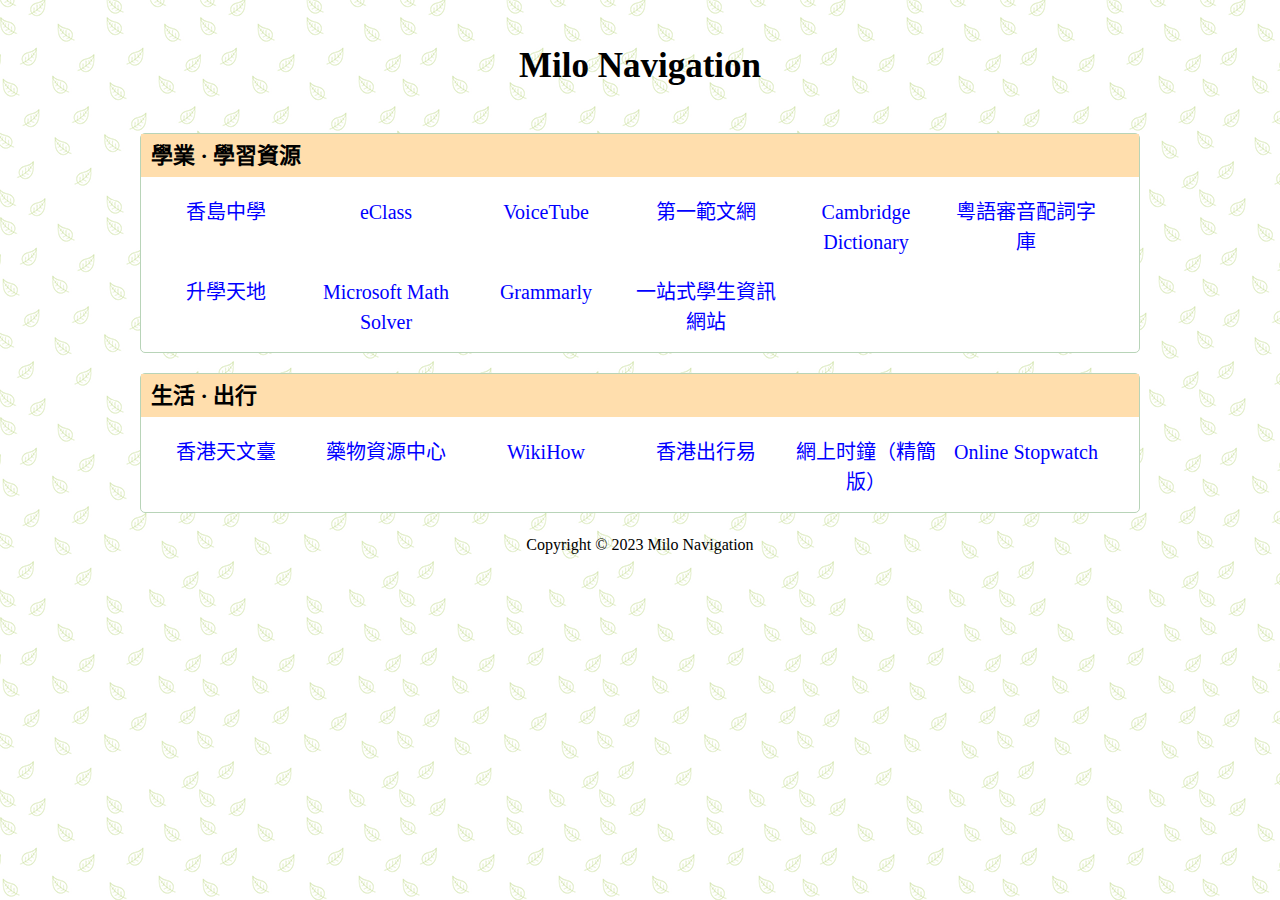
<file: navigation/index.html>
<!DOCTYPE html>
<html lang="zh-CN">
  
  <head>
    <meta charset="utf-8" />
    <meta http-equiv="X-UA-Compatible" content="IE=edge" />
    <meta name="renderer" content="webkit" />
    <meta name="viewport" content="width=device-width, initial-scale=1" />
    <link rel="stylesheet" href="css/style.css" />
    <title>Milo Navigation</title></head>
  
  <body>
    <div style="max-width:1000px; margin:10px auto;">
      <div class="title">
        <b>Milo Navigation</b>
      </div>
      <div class="nav">
        <h3>
          <b>學業 · 學習資源</b>
          <i>
          </i>
        </h3>
        <a href="https://heungto.edu.hk/">香島中學</a>
        <a href="https://eclass.heungto.edu.hk/">eClass</a>
        <a href="https://tw.voicetube.com/">VoiceTube</a>
        <a href="https://www.diyifanwen.com/">第一範文網</a>
        <a href="https://dictionary.cambridge.org/">Cambridge Dictionary</a>
        <a href="https://humanum.arts.cuhk.edu.hk/Lexis/lexi-can/">粵語審音配詞字庫</a>
        <a href="https://www.schooland.hk/">升學天地</a>
        <a href="https://mathsolver.microsoft.com/">Microsoft Math Solver</a>
        <a href="https://app.grammarly.com/">Grammarly</a>
        <a href="http://student.hk/">一站式學生資訊網站</a>
        <div class="clear"></div>
      </div>
      <div class="nav">
        <h3>
          <b>生活 · 出行</b>
          <i>
          </i>
        </h3>
        <a href="https://www.hko.gov.hk/">香港天文臺</a>
        <a href="http://www.derc.org.hk/">藥物資源中心</a>
        <a href="https://wikihow.com/">WikiHow</a>
        <a href="https://www.hkemobility.gov.hk/tc/traffic-information/live/cctv">香港出行易</a>
        <a href="https://www.hko.gov.hk/tc/gts/time/digital_clock.html">網上时鐘（精簡版）</a>
        <a href="https://www.online-stopwatch.com/">Online Stopwatch</a>
        <div class="clear"></div>
      </div>
      <div class="footer">Copyright © 2023 Milo Navigation</div></div>
  </body>

</html>
</file>
<file: navigation/css/style.css>
body {
	height:100%;
	width:100%;
	margin:0;
	padding:0;
}
body {
	line-height:1.5;
	font-family:"Comic Sans MS", cursive;
	background-image:url(../img/background-1.jpg);
}
.nav {
	border:solid 1px #B8D4B8;
	margin-bottom:20px;
	border-radius:5px;
	background-color:#fff;
}
.nav:hover {
	box-shadow:0 5px 30px #999;
}
.nav h3 {
	margin:0;
	background-color:#FFDEAD;
	padding:5px 10px;
	font-weight:normal;
	font-size:22px;
}
.nav h3 i {
	font-style:normal;
	padding-left:10px;
	color:red;
}
.clear {
	clear:both;
	height:15px;
}
.nav a {
	float:left;
	width:150px;
	margin-top:20px;
	margin-left:10px;
	text-align:center;
	text-decoration:none;
	color:blue;
	font-size:20px;
}
.nav a:hover {
	text-decoration:none;
	color:red;
}
.nav a i {
	font-style:normal;
	color:#999;
	font-size:9px;
	position:relative;
	top:-10px;
	left:0px;
	padding:1px 3px;
}
.title {
	color:black;
	text-align:center;
	margin:40px;
	font-size:35px;
}
.footer {
	color:black;
	margin:15px;
	text-align:center;
}
</file>
